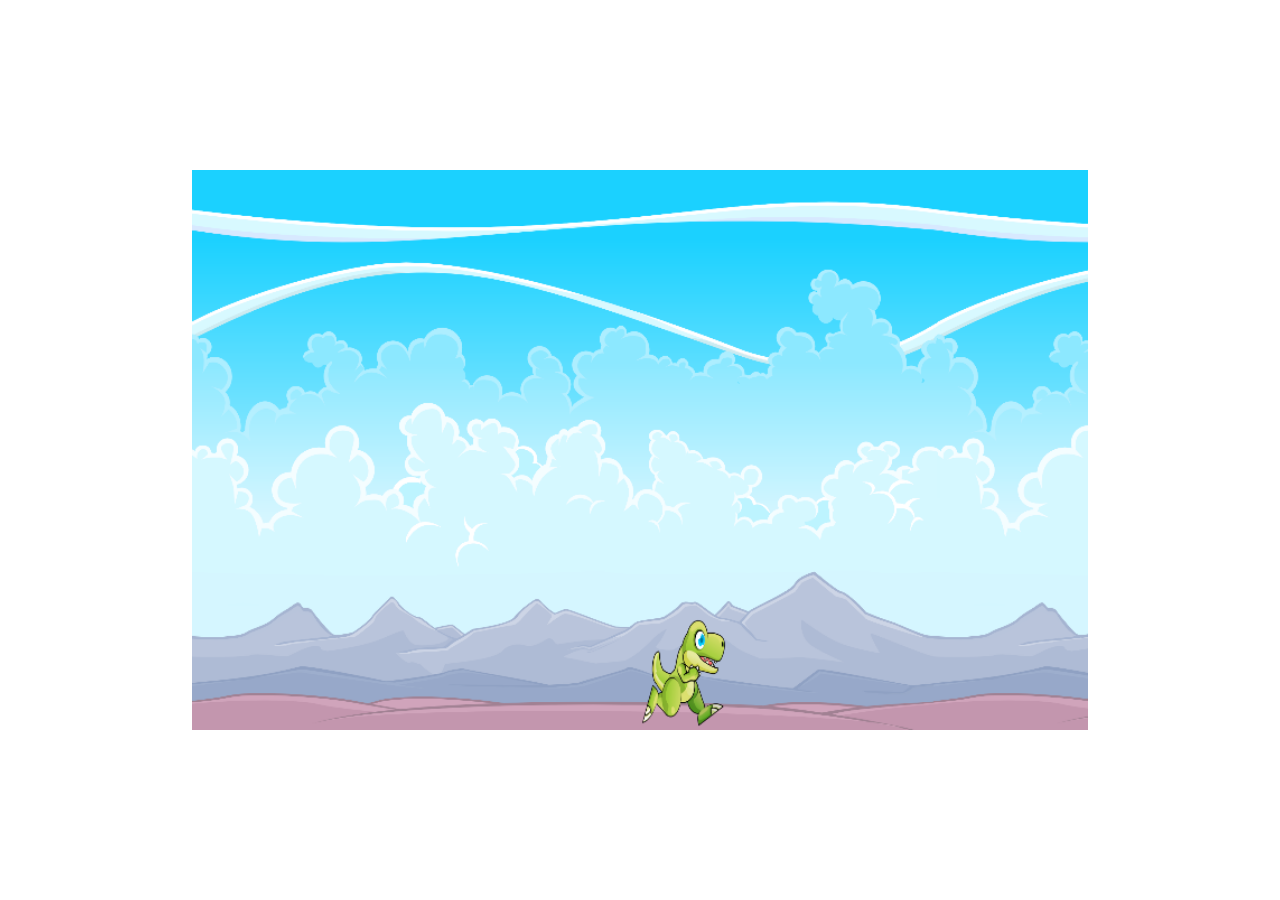
<file: index.html>
<!DOCTYPE html>
<html lang="en">
  <head>
    <meta charset="UTF-8" />
    <meta http-equiv="X-UA-Compatible" content="IE=edge" />
    <meta name="viewport" content="width=device-width, initial-scale=1.0" />
    <title>Save the Dinosaur</title>
    <link rel="stylesheet" href="styles.css" />
  </head>
  <body>

    <!-- <div class= "startScreen" on click="play()"> Press anywhere to Start </div> -->
    <img id="backgroundImage" src="background.jpeg" />
    <img id="dinosaurImage" src="dinosaur.png"></img>
    <img id="asteroidImage" src="asteroids.png"></img>
    <img id="largeAsteroidImage" src="grey_large.png"></img>
    <canvas id="canvas1"></canvas>
    <script src="scripts.js" defer></script>
 
  </body>
</html>
</file>
<file: styles.css>
* {
  margin: 0;
  padding: 0;
  border-inline: border-box;
}

body {
  width: 100vw;
  height: 100vh;
  display: flex;
  justify-content: center;
  align-items: center;
}

#canvas1 {
  width: 70%;
  margin: auto;
}

#backgroundImage {
  display: none;
}

#dinosaurImage {
  display: none;
}

#asteroidImage {
  display: none;
}

#largeAsteroidImage {
  display: none;
}
</file>
